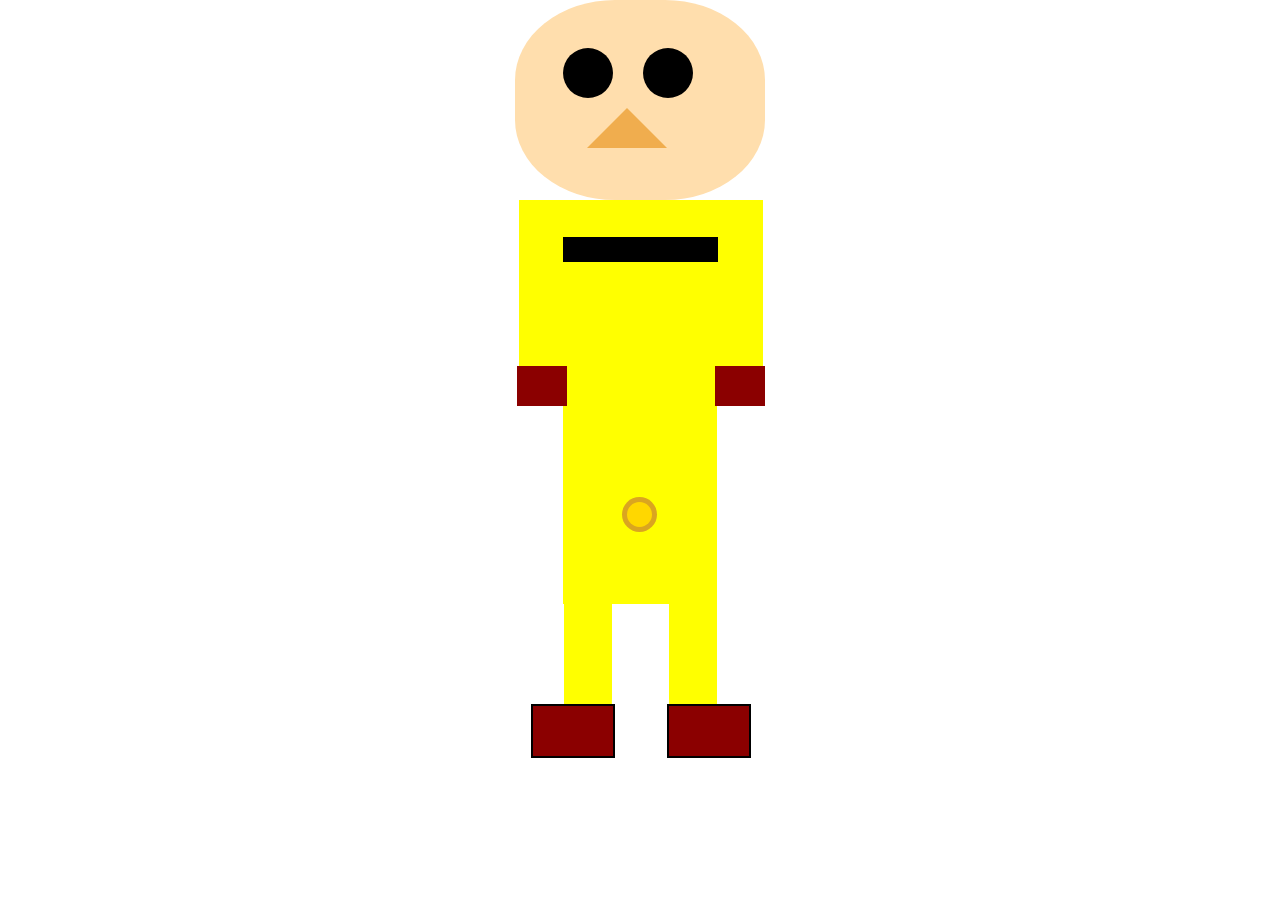
<file: index.html>
<!DOCTYPE html>
<html lang="en" dir="ltr">
  <head>
    <meta charset="utf-8">
    <title></title>
    <link rel="stylesheet" href="style77.css">
  </head>

  <body>

    <div class="muneco">
<div class="cabeza">
    <div class= ojos>
      <div class="ojo ojo-rt"> </div>

      <div class="ojo"> </div>

      <div class="nariz"> </div>

      <div class="cuerpo"> </div>
      <div class="brazo1"></div>
      <div class="brazo2"> </div>



        <div class="mano1">
          <div class="dedo1"></div>
          <div class="dedo2"></div>
          <div class="dedo3"></div>
          <div class="dedo4"></div>

        </div>


        <div class="mano2">
            <div class="dedo5"></div>
            <div class="dedo6"></div>
            <div class="dedo7"></div>
            <div class="dedo8"></div>
        </div>

        <div class="cinturon"> </div>
        <div class="boton-grande"> </div>
        <div class="boton-pequeño"></div>
        <div class="pierna-i"> </div>
        <div class="pierna-d"> </div>
        <div class="pie-i"> </div>
        <div class="pie-d"> </div>
    </div>
  </div>

</div>
  </body>
</html>
</file>
<file: style77.css>
body {
  align-items: center;
  margin: 0;
  background: white;
  height:300PX;
}

.muneco {
  position: relative;
}


.cabeza{
  position: relative;
  background: #FFDEAD;
  height:200px;
  width:250px;
  margin: 0 auto;
  border-radius: 40%
}


.ojos{
  position: absolute;
  height: 150px;
  left: 3em;
  margin: 0 auto;
  top: 3em;
}


.ojo{
  position: relative;
  width: 50px;
  height: 50px;
  background-color: black;
  border-radius: 70%;
  animation: mover-ojo 5s linear 2s infinite alternate;
}



.ojo-rt{
  position: absolute;
  left: 5em;
  bottom: 0;
  top: 0em;
  animation: mover-ojo 5s linear 2s infinite alternate;
}


.nariz{
position: absolute;
width: 0;
height: -3em;
border-right: 40px solid transparent;
border-top: 10px solid transparent;
border-left: 40px solid transparent;
border-bottom: 40px solid #f0ad4e;
left: 1.5em;
}


.cuerpo{
  position: absolute;
  width: 150px;
  height: 400px;
  border: 2px solid #FFFF00;
  bottom: -25.4em;
  background-color: #FFFF00
}







.brazo1{
position: relative;
width: 50px;
height: 200px;
background-color: #FFFF00;
border: thin solid yellow;
bottom: -6.35em;
left: 9.25em;

}




.brazo2{
  position: relative;
  width: 50px;
  height: 200px;
  background-color: #FFFF00;
  border: thin solid yellow;
  bottom:6.25em;
  right: 2.75em;
}

.mano1{
  position: absolute;
  right: -9.40em;
  bottom: -13em;
  width: 50px;
  height: 40px;
  background: #8B0000;
}

.mano2{
  position: absolute;
  right: 3em;
  bottom: -13em;
  width: 50px;
  height: 40px;
  background: #8B0000;
}


.cinturon {
  position: absolute;
  width: 155px;
  height: 25px;
  background: black;
  top: 5cm;
  animation: mover-cinturon 10s infinite;
}

@keyframes mover-cinturon {
0% { top:  10em; }
50% { top: 20em; }
100% { top: 25em;}
}

.boton-grande{
  position: absolute;
  bottom: -20.90em;
  width: 35px;
  height: 35px;
  background: #DAA520;
  border-radius: 50%;
  left: 3.70em;
  animation: mover-boton-grande 10s infinite;
}

@keyframes mover-boton-grande {
0% { top: 10em; }
50% { top: 20em; }
100% { top: 24.75em;}
}

.boton-pequeño {
  position: absolute;
  width: 25px;
  height: 25px;
  background: #FFD700;
  border-radius: 50%;
  left: 4em;
  animation: mover-boton-pequeño 10s infinite;
}

@keyframes mover-boton-pequeño {
  0% { top: 11em; }
  50% { top: 20em; }
  100% { top: 25.10em;}
}


.pierna-i {
position: absolute;
bottom: -35em;
width: 48px;
height: 200px;
background: yellow;
left: 6.65em;
border-radius:  0%  0%  0%  30%
}



.pierna-d{
  position: absolute;
  bottom: -35em;
  width: 48px;
  height: 200px;
  background: yellow;
  right: 0.2em;
  border-radius:  0%  0%  30%  0%
}



.pie-i{
position: absolute;
bottom: -35em;
width: 80px;
height: 50px;
background: #8B0000;
left: 6.5em;
border: 2px solid black;
}



.pie-d{
  position: absolute;
  bottom: -35em;
  width: 80px;
  height: 50px;
  background: #8B0000;
  right: 0em;
  border: 2px solid black;
}
</file>
